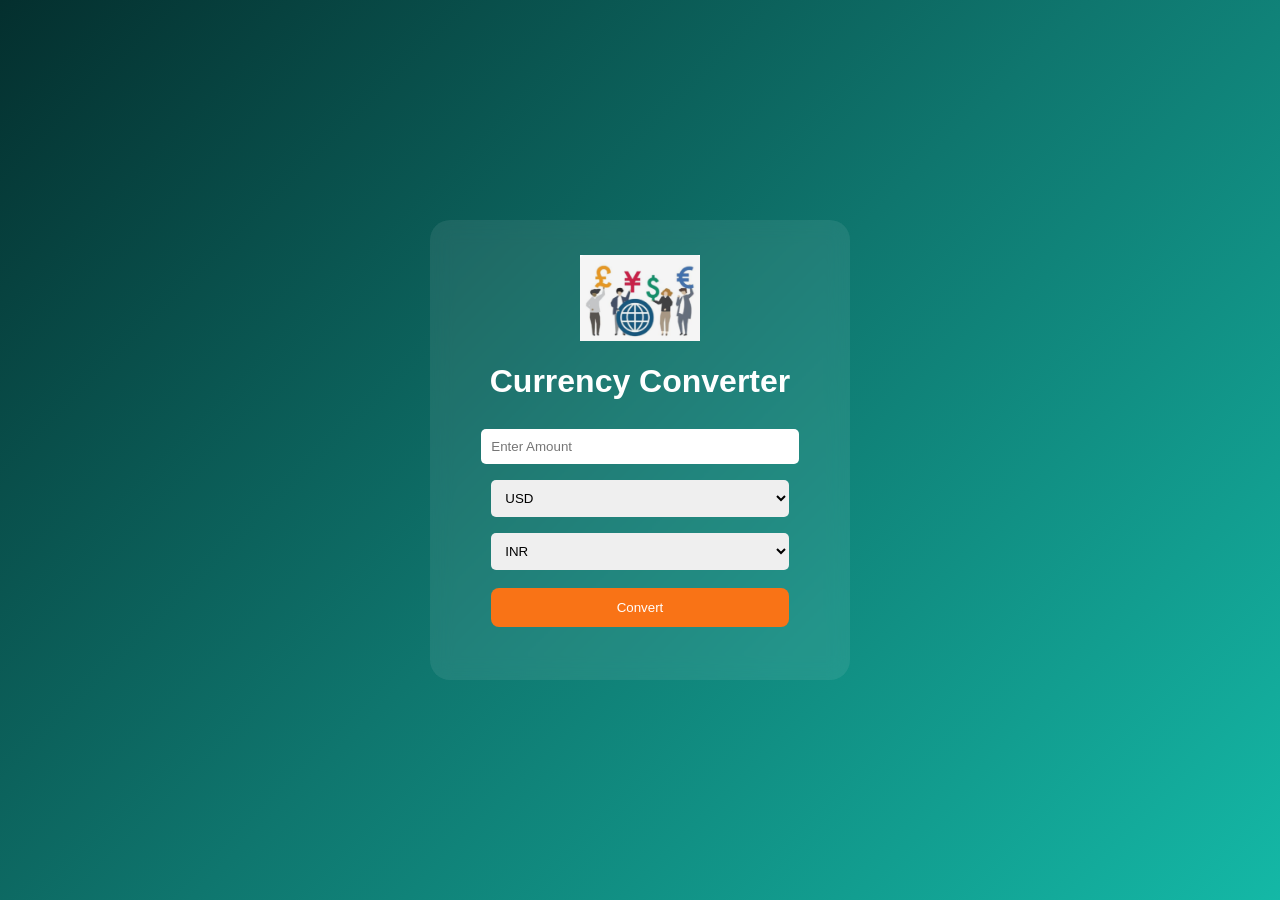
<file: CurrencyConverter/index.html>
<!DOCTYPE html>
<html lang="en">
<head>
    <meta charset="UTF-8">
    <title>Currency Converter</title>
    <link rel="stylesheet" href="style.css">
</head>
<body>

<div class="container">

    <!-- HEADER -->
    <div class="header">
        <img src="images/logo.png" class="icon-top">
        <h1>Currency Converter</h1>
    </div>

    <!-- INPUT -->
    <input type="number" id="amount" placeholder="Enter Amount">

    <!-- CURRENCY SELECT -->
    <select id="fromCurrency">
        <option value="USD">USD</option>
        <option value="INR">INR</option>
        <option value="EUR">EUR</option>
        <option value="GBP">GBP</option>
    </select>

    <select id="toCurrency">
        <option value="INR">INR</option>
        <option value="USD">USD</option>
        <option value="EUR">EUR</option>
        <option value="GBP">GBP</option>
    </select>

    <!-- BUTTON -->
    <button onclick="convertCurrency()">Convert</button>

    <!-- RESULT -->
    <p id="result"></p>

</div>

<script src="script.js"></script>
</body>
</html>
</file>
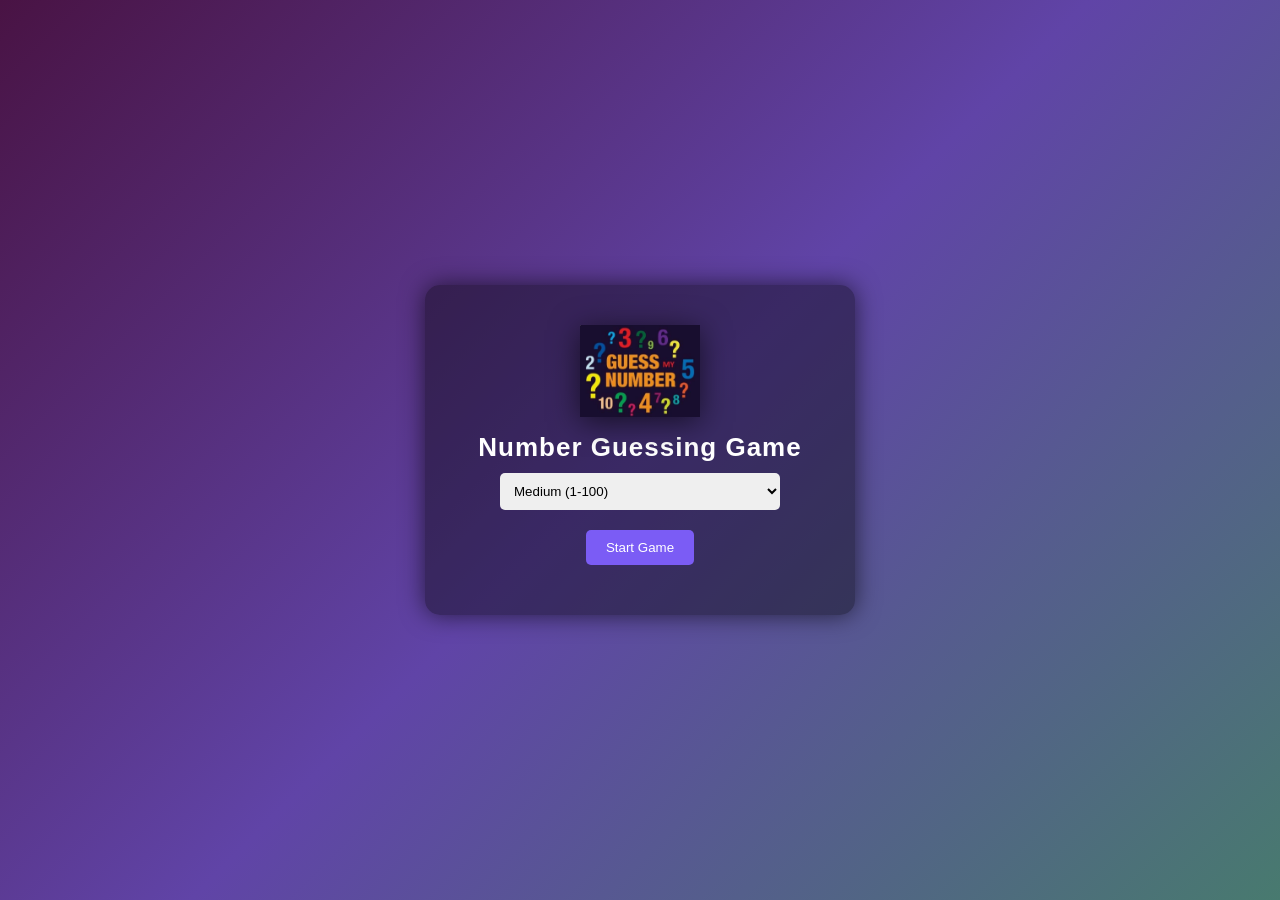
<file: NumberGame/index.html>
<!DOCTYPE html>
<html lang="en">
<head>
    <meta charset="UTF-8">
    <title>Number Guessing Game</title>
    <link rel="stylesheet" href="style.css">
</head>
<body>

<div class="game-container">

    <!-- HEADER -->
    <div class="header">
        <img src="images/logo.png" class="icon-top">
        <h1>Number Guessing Game</h1>
    </div>

    <!-- LEVEL -->
    <select id="level">
        <option value="easy">Easy (1-50)</option>
        <option value="medium" selected>Medium (1-100)</option>
        <option value="hard">Hard (1-200)</option>
    </select>

    <!-- START BUTTON -->
    <button id="startBtn" onclick="startGame()">Start Game</button>

    <!-- GAME AREA -->
    <div id="gameArea" class="hidden">
        <p id="rangeText"></p>

        <input type="number" id="guessInput" placeholder="Enter your guess">
        <button onclick="checkGuess()">Submit</button>

        <p id="message"></p>
        <p id="attempts"></p>

        <div class="buttons">
            <button class="giveup" onclick="giveUp()">Give Up</button>
            <button class="restart" onclick="restartGame()">Restart</button>
        </div>
    </div>

</div>

<script src="script.js"></script>
</body>
</html>
</file>
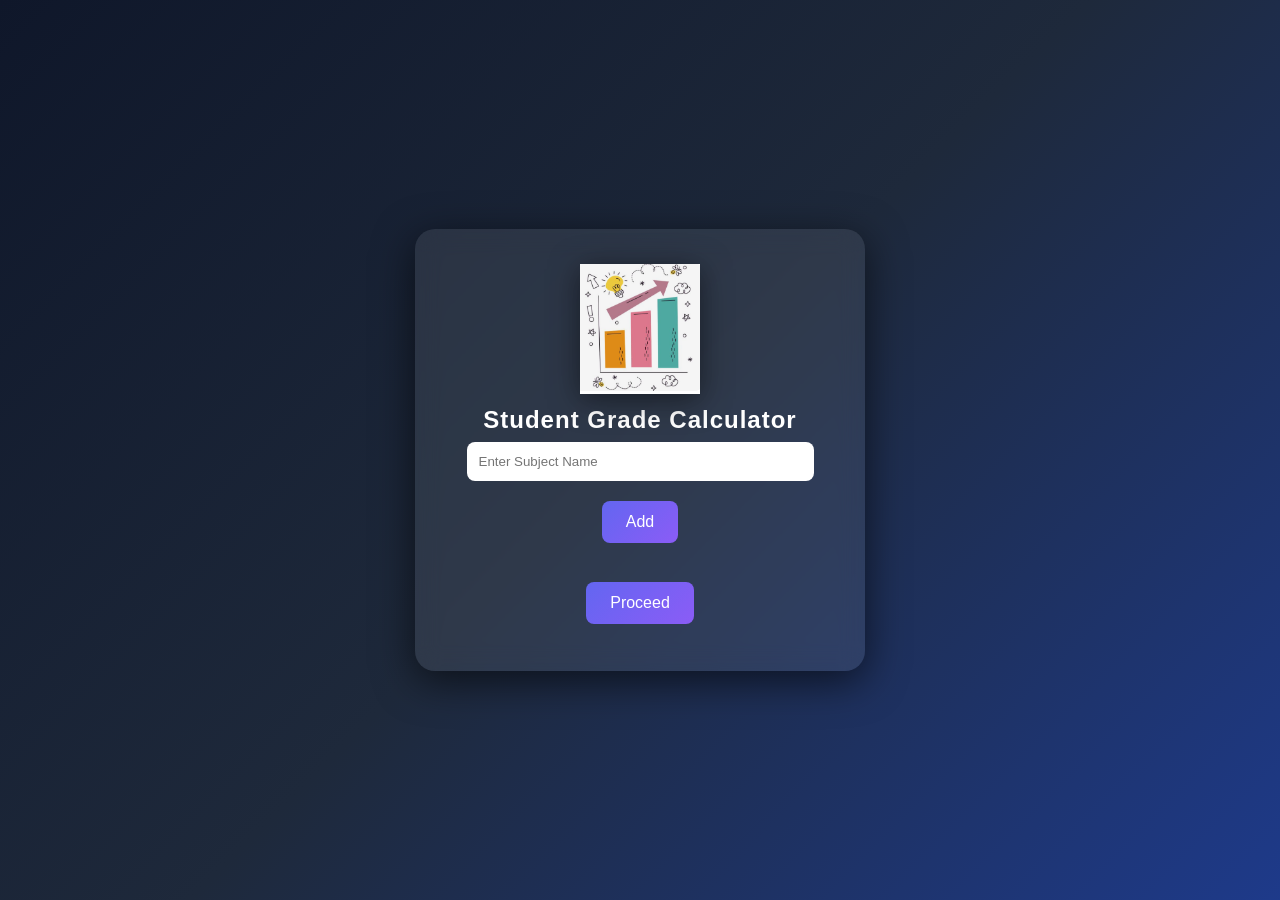
<file: StudentGrade/index.html>
<!DOCTYPE html>
<html lang="en">
<head>
    <meta charset="UTF-8">
    <title>Student Grade Calculator</title>
    <link rel="stylesheet" href="style.css">
</head>
<body>

<div class="container">

   <div class="header">
    <img src="images/logo.png" class="icon-top">
    <h1>Student Grade Calculator</h1>
    </div>

    <!-- STEP 1 -->
    <div id="step1">
        <input type="text" id="subjectName" placeholder="Enter Subject Name">
        <button onclick="addSubject()">Add</button>

        <div id="subjectList" class="subject-list"></div>

        <button onclick="proceed()">Proceed</button>
    </div>

    <!-- STEP 2 -->
    <div id="step2" class="hidden">
        <div id="marksContainer"></div>

        <button onclick="calculate()">Calculate</button>
        <button onclick="resetGame()">Reset</button>

        <div id="result">
            <p>Total: <span id="total"></span></p>
            <p>Average: <span id="average"></span></p>
            <p>Grade: <span id="grade"></span></p>
        </div>
    </div>

</div>

<script src="script.js"></script>
</body>
</html>
</file>
<file: CurrencyConverter/style.css>
body {
    margin: 0;
    height: 100vh;
    display: flex;
    justify-content: center;
    align-items: center;
    font-family: Arial;

    background: linear-gradient(135deg, #042f2e, #0f766e, #14b8a6);
    color: white;
}

.container {
    background: rgba(255,255,255,0.08);
    backdrop-filter: blur(10px);
    padding: 35px;
    border-radius: 20px;
    width: 350px;
    text-align: center;
}

.icon-top {
    width: 120px; 
    height: auto;
    display: block;
    margin: 0 auto 15px;
}
input, select {
    width: 85%;
    padding: 10px;
    margin: 8px;
    border-radius: 5px;
    border: none;
}

button {
    width: 85%;
    padding: 12px;
    margin-top: 10px;
    border-radius: 8px;
    border: none;
    background: #f97316;
    color: white;
    cursor: pointer;
}

button:hover {
    transform: scale(1.05);
}

#result {
    margin-top: 15px;
    font-size: 18px;
}
</file>
<file: NumberGame/style.css>
body {
    margin: 0;
    height: 100vh;
    display: flex;
    justify-content: center;
    align-items: center;
    font-family: Arial, sans-serif;

    background: linear-gradient(135deg, #491344, #6044A7, #487A6F);
    color: white;
}

.game-container {
    background: rgba(0, 0, 0, 0.4);
    padding: 40px;
    border-radius: 15px;
    text-align: center;
    width: 350px;
    box-shadow: 0 0 25px rgba(0,0,0,0.6);
}

/* HEADER */
.header {
    text-align: center;
}

/* IMAGE */
.icon-top {
    width: 120px;
    height: auto;
    display: block;
    margin: 0 auto 15px;

    filter: drop-shadow(0 5px 15px rgba(0,0,0,0.6));
    animation: float 3s ease-in-out infinite;
}

/* FLOAT ANIMATION */
@keyframes float {
    0% { transform: translateY(0); }
    50% { transform: translateY(-6px); }
    100% { transform: translateY(0); }
}

/* TITLE */
h1 {
    margin: 0;
    font-size: 26px;
    letter-spacing: 1px;
}

/* INPUT + SELECT */
select, input {
    padding: 10px;
    width: 80%;
    margin: 10px;
    border-radius: 5px;
    border: none;
}

/* BUTTON BASE */
button {
    padding: 10px 20px;
    margin: 10px;
    border: none;
    border-radius: 5px;
    cursor: pointer;
    background-color: #7B5CF5;
    color: white;
    transition: all 0.3s ease;
}

/* HOVER EFFECT 🔥 */
button:hover {
    transform: translateY(-3px) scale(1.05);
    box-shadow: 0 10px 25px rgba(0,0,0,0.5);
    filter: brightness(0.9);
}

/* CLICK EFFECT */
button:active {
    transform: scale(0.95);
}

/* SPECIAL BUTTONS */
.giveup {
    background-color: #FF6B6B;
}

.restart {
    background-color: #3A86FF;
}

/* HIDE */
.hidden {
    display: none;
}
</file>
<file: StudentGrade/style.css>
.header {
    text-align: center;
}

/* IMAGE */
.icon-top {
    width: 120px;
    height: auto;
    display: block;
    margin: 0 auto 12px;

    filter: drop-shadow(0 5px 15px rgba(0,0,0,0.5));
}

/* TITLE */
h1 {
    margin: 0;
    font-size: 24px;
    letter-spacing: 1px;
}
body {
    margin: 0;
    height: 100vh;
    display: flex;
    justify-content: center;
    align-items: center;
    font-family: 'Segoe UI', sans-serif;
    background: linear-gradient(135deg, #0f172a, #1e293b, #1e3a8a); 
    color: white;
}

/* MAIN CONTAINER */
.container {
    background: rgba(255, 255, 255, 0.08);
    backdrop-filter: blur(12px);
    padding: 35px;
    border-radius: 20px;
    width: 380px;
    text-align: center;
    box-shadow: 0 10px 40px rgba(0,0,0,0.6);
}

/* INPUT */
input {
    width: 85%;
    padding: 12px;
    margin: 8px;
    border-radius: 8px;
    border: none;
    outline: none;
}

/* BUTTON */
button {
    padding: 12px 24px;
    margin: 12px;
    border: none;
    border-radius: 8px;
    background: linear-gradient(135deg, #6366f1, #8b5cf6);
    color: white;
    font-size: 16px;  
    cursor: pointer;
    transition: all 0.3s ease;
}

/* HOVER EFFECT */
button:hover {
    transform: translateY(-2px) scale(1.05);
    box-shadow: 0 8px 20px rgba(0,0,0,0.5);
}

/* CLICK EFFECT */
button:active {
    transform: scale(0.95);
}

/* SUBJECT LIST */
.subject-list {
    margin-top: 15px;
    display: flex;
    flex-wrap: wrap;
    justify-content: center;
    gap: 10px;
}

/* SUBJECT TAGS */
.subject-item {
    background: linear-gradient(135deg, #22c55e, #16a34a);
    padding: 8px 14px;
    border-radius: 20px;
    font-size: 14px;
    box-shadow: 0 4px 10px rgba(0,0,0,0.4);
}

/* RESULT */
#result {
    margin-top: 20px;
    font-size: 20px;
}

/* HIDE */
.hidden {
    display: none;
}
</file>
